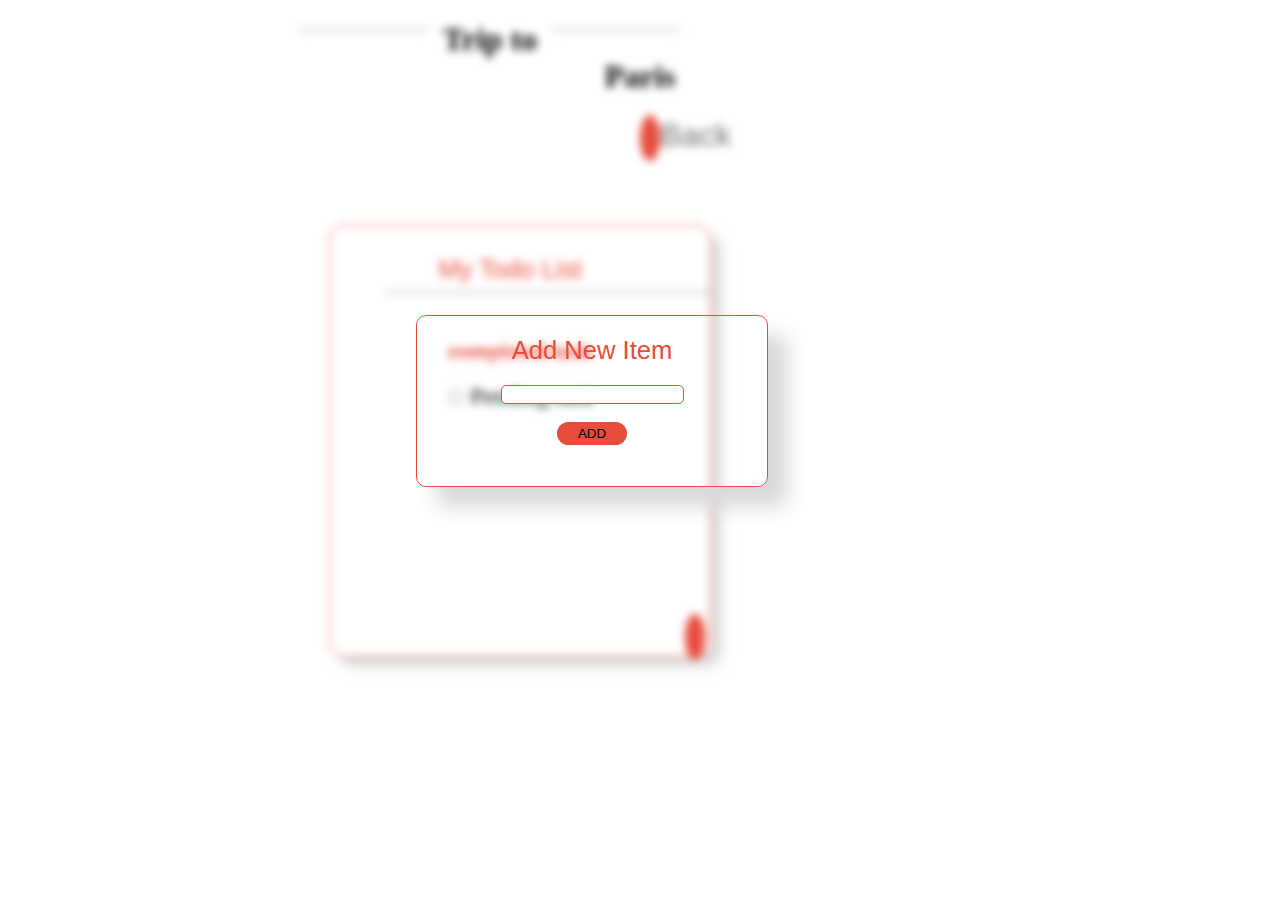
<file: newitem.html>
<!DOCTYPE html>
<html lang="en">
<head>
    <meta charset="UTF-8">
    <meta http-equiv="X-UA-Compatible" content="IE=edge">
    <meta name="viewport" content="width=device-width, initial-scale=1.0">
    <link rel="stylesheet" href="./index.css">
    <link rel="icon" type="image/x-icon" href="https://www.favicon.cc/logo3d/393730.png">
    <title>Add a New Item</title>
</head>
<body>
    <div class="vid">
        <div style="float:left; width: 10%; margin-left: 300px;"><hr/></div>
    <div style="float:right; width: 10%; margin-right: 600px;"><hr/></div>
    <h1> Trip to Paris</h1>
    <div class="banni">
        <div class="kill"><a href="./index.html"> <i class="fa-solid fa-arrow-left"></i> </a><span class="header2">  Back</span></div>
    <br> <br> <br> <br> <br> <br>
    <div class="box2"><span class="paris"><br> My Todo List <br></span> <hr style="width:85%;text-align:right;margin-right:0"> <br> <br> <span class="comp">completed task</span> <br> <br> <input type="checkbox"> <span class="hi">Pending task</span>
        <div class="shanu"><a href="./newitem.html"><i class="fa-solid fa-plus" ></i></a></div>
    </div>
</div>
    </div> 
    <div class="bdr">
        <div class="paris">
            Add New Item
        </div>
        <form action="">
        <input type="text"> <br> <br>
        <button class="bc">ADD</button>
    </form>
    </div>
</body>
</html>
</file>
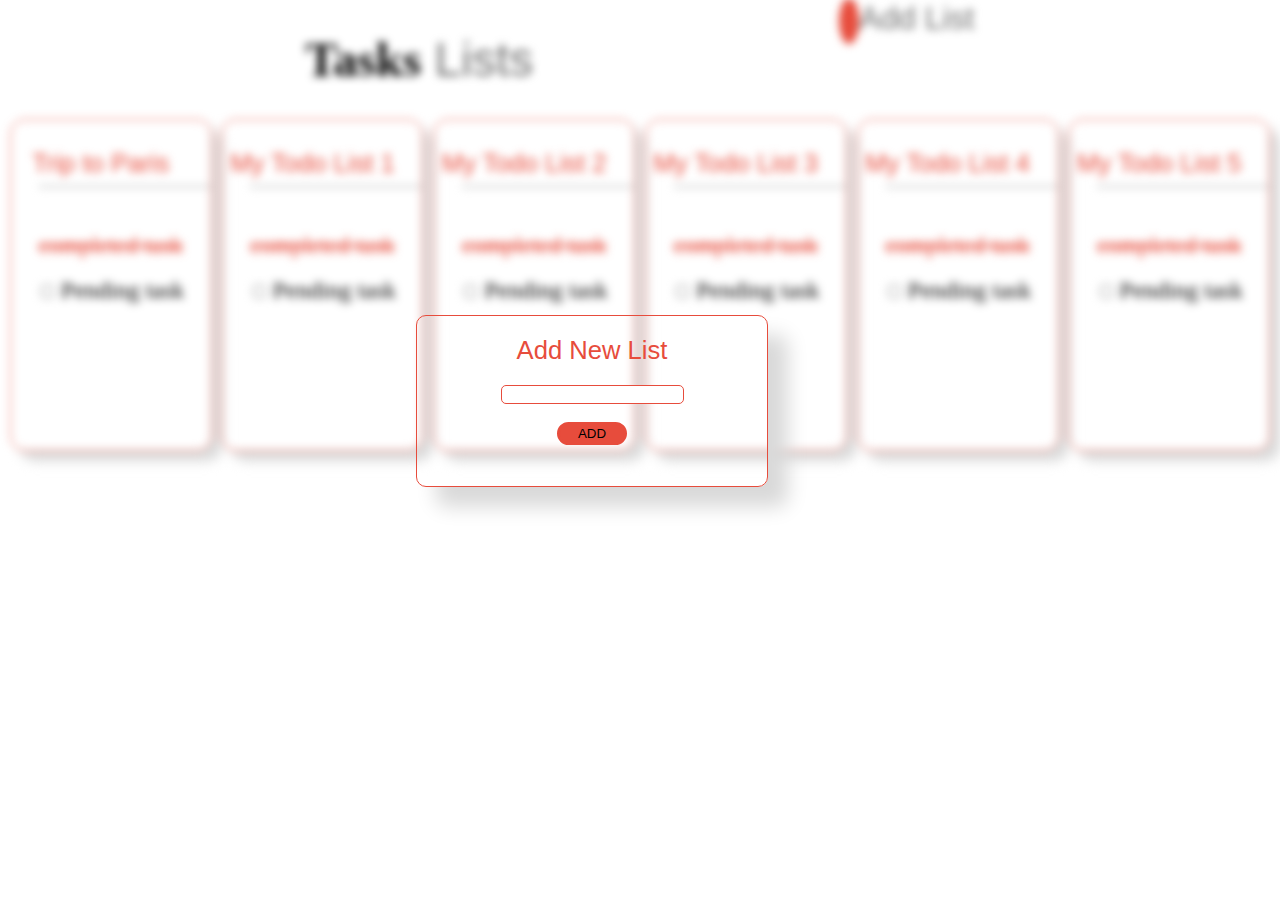
<file: newlist.html>
<!DOCTYPE html>
<html lang="en">
<head>
    <meta charset="UTF-8">
    <meta http-equiv="X-UA-Compatible" content="IE=edge">
    <meta name="viewport" content="width=device-width, initial-scale=1.0">
    <link rel="stylesheet" href="./index.css">
    <link rel="icon" type="image/x-icon" href="https://www.favicon.cc/logo3d/393730.png">
    <title>Add a New List</title>
</head>
<body>
    <div class="vid">
        <div class="hello">
            <h1 class="header"><span class="dateStyle">Tasks</span> Lists</h1>
            <div>
                <a href="./newlist.html"><i class="fa-solid fa-plus"></i></a><span class="header2">  Add List</span>
            </div>
        </div>
                <div class="hello2">
                    <a class="none" href="./paristrip.html"><div class="box"><span class="paris"><br> Trip to Paris <br></span> <hr class="none" style="width:85%;text-align:right;margin-right:0"> <br> <br> <span class="comp">completed task</span> <br> <br> <input type="checkbox"> <span class="hi">Pending task</span></div></a>
                    <div class="box"><span class="paris"><br> My Todo List 1<br></span> <hr style="width:85%;text-align:right;margin-right:0"> <br> <br> <span class="comp">completed task</span> <br> <br> <input type="checkbox"> <span class="hi">Pending task</span></div>
                    <div class="box"><span class="paris"><br> My Todo List 2<br></span> <hr style="width:85%;text-align:right;margin-right:0"> <br> <br> <span class="comp">completed task</span> <br> <br> <input type="checkbox"> <span class="hi">Pending task</span></div>
                    <div class="box"><span class="paris"><br> My Todo List 3<br></span> <hr style="width:85%;text-align:right;margin-right:0"> <br> <br> <span class="comp">completed task</span> <br> <br> <input type="checkbox"> <span class="hi">Pending task</span></div>
                    <div class="box"><span class="paris"><br> My Todo List 4<br></span> <hr style="width:85%;text-align:right;margin-right:0"> <br> <br> <span class="comp">completed task</span> <br> <br> <input type="checkbox"> <span class="hi">Pending task</span></div>
                    <div class="box"><span class="paris"><br> My Todo List 5<br></span> <hr style="width:85%;text-align:right;margin-right:0"> <br> <br> <span class="comp">completed task</span> <br> <br> <input type="checkbox"> <span class="hi">Pending task</span></div>
                </div>
    </div>
    <div class="bdr">
        <div class="paris">
            Add New List
        </div>
        <form action="">
        <input type="text"> <br> <br>
        <button class="bb">ADD</button>
    </form>
    </div>
</body>
</html>
</file>
<file: index.css>
body,html{
    margin: 0;
    padding: 0;
}
.hello{
    display: flex;
    justify-content: space-evenly;
}
.dateStyle{
    font-weight: bold;
    font-size: 3rem;
    color: black;
    font-family:Cambria, Cochin, Georgia, Times, 'Times New Roman', serif;
}
.header{
    font-weight: lighter;
    color: #707070;
    font-size: 3rem;
    font-family: -apple-system, BlinkMacSystemFont, 'Segoe UI', Roboto, Oxygen, Ubuntu, Cantarell, 'Open Sans', 'Helvetica Neue', sans-serif;
}
.header2{
    font-weight: lighter;
    color: #707070;
    font-size: 2rem;
    font-family: -apple-system, BlinkMacSystemFont, 'Segoe UI', Roboto, Oxygen, Ubuntu, Cantarell, 'Open Sans', 'Helvetica Neue', sans-serif;
}
h1{
    text-align: center;
}
i{
    background-color: #E74C3C;
    font-size: 1.5rem;
    color: white;
    border-radius: 100%;
    padding: 10px;
    margin-top: 40px;
}

.hello2{
    display: flex;
    justify-content: space-evenly;
}

.box{
    height: 330px;
    width: 200px;
    border: 1px solid #E74C3C;
    border-radius: 15px;
    text-align: center;
    box-shadow: 10px 10px 10px #D9D9D9;
}
.paris{
    color: #E74C3C;
    font-size: 1.6rem;
    margin: 20px;
    font-family: -apple-system, BlinkMacSystemFont, 'Segoe UI', Roboto, Oxygen, Ubuntu, Cantarell, 'Open Sans', 'Helvetica Neue', sans-serif;
}
.comp{
    color: #E74C3C;
    text-decoration: line-through;
    font-size: 1.5rem;
}
.hi{
    font-size: x-large;
}


input{
    border-radius: 5px;
    border: 1px solid #E74C3C;

}
button{
    background-color: #E74C3C;
    border-radius: 20px;
    border: solid #E74C3C;
    width: 70px;
    margin: 0;
    position: absolute;
    left: 140px;
}
.bdr{
    height: 170px;
    width: 350px;
    border: #E74C3C 1px solid;
    border-radius: 10px;
    text-align: center;
    position: absolute;
    top: 35%;
    right: 40%;
    box-shadow: 20px 20px 20px #D9D9D9;
    margin: auto;
    
}
.none{
    text-decoration: none;
    
}
hr{
    text-decoration: none;
    color: #D9D9D9;
}
span{
    color: black;
}

.banni{
    text-align: center;
    position: relative;
}
.kill{
    position: absolute;
    left: 50%;
}
.jai{
    position: absolute;
    padding: 120px;
    left: 250px;
}

.box2{
    height: 430px;
    width: 380px;
    border: 1px solid #E74C3C;
    border-radius: 15px;
    text-align: center;
    box-shadow: 10px 10px 10px #D9D9D9;
    position: relative;
    margin: auto;
    right:120px;
}
.shanu{
    position: absolute;
    right: 5px;
    bottom: 5px;
}

.vid{
    filter: blur(4px);
}

@media (min-width:480px) and (max-width:1000px){
    .hello2{
        display: grid;
        grid-template-rows: auto;
        gap: 10px;
        padding-right: 10px;
        padding-bottom: 100px;
    }
    .box{
        height: 50px;
        width: 400px;
        white-space: nowrap;
    	overflow: hidden;
  	    text-overflow: ellipsis;
        padding: 20px;
        text-align: start;
    }
    .paris{
        color: #8D7673;
    }
    .bdr{
        position: fixed;
        left: 40%;
        top: 50%;
        transform: translate(-50%, -50%);
    }
    .box2{
        position: fixed;
        left: 50%;
        top: 65%;
        transform: translate(-50%, -50%);
    }
}


@media (min-width:320px) and (max-width:480px) {
    .hello2{
        width: 350px;
        padding-right: 10px;
        display: grid;
        grid-template-rows: auto;
        gap: 10px;
    }
    .box{
        height: 50px;
        width: 300px;
        white-space: nowrap;
    	overflow: hidden;
  	    text-overflow: ellipsis;
        padding: 20px;
        text-align: center;
    }
    .paris{
        color: #8D7673;
    }
    .bdr{
        width: 250px;
        position: fixed;
        left: 40%;
        top: 50%;
        transform: translate(-50%, -50%);
    }
    .bb{
        position: fixed;
        left: 35%;
        top: 60%;
    }
    .bc{
        position: fixed;
        left: 35%;
        top: 60%;
    }
    .box2{
        width: 300px;
        position: fixed;
        left: 50%;
        top: 65%;
        transform: translate(-50%, -50%);
    }
}

@media (max-width:320px) {
    .hello2{
        width: 350px;
        padding-right: 10px;
        display: grid;
        grid-template-rows: auto;
        gap: 10px;
    }
    .box{
        height: 50px;
        width: 300px;
        white-space: nowrap;
    	overflow: hidden;
  	    text-overflow: ellipsis;
        padding: 20px;
        text-align: center;
    }
    .paris{
        color: #8D7673;
    }
    .header2{
        visibility: hidden;
    }
    .bdr{
        width: 190px;
        position: fixed;
        left: 40%;
        top: 50%;
        transform: translate(-50%, -50%);
    }
    .bb{
        position: fixed;
        left: 35%;
        top: 60%;
    }
    .bc{
        position: fixed;
        left: 35%;
        top: 79%;
    }
    .box2{
        width: 200px;
        position: fixed;
        left: 50%;
        top: 65%;
        transform: translate(-50%, -50%);
    }
}
</file>
